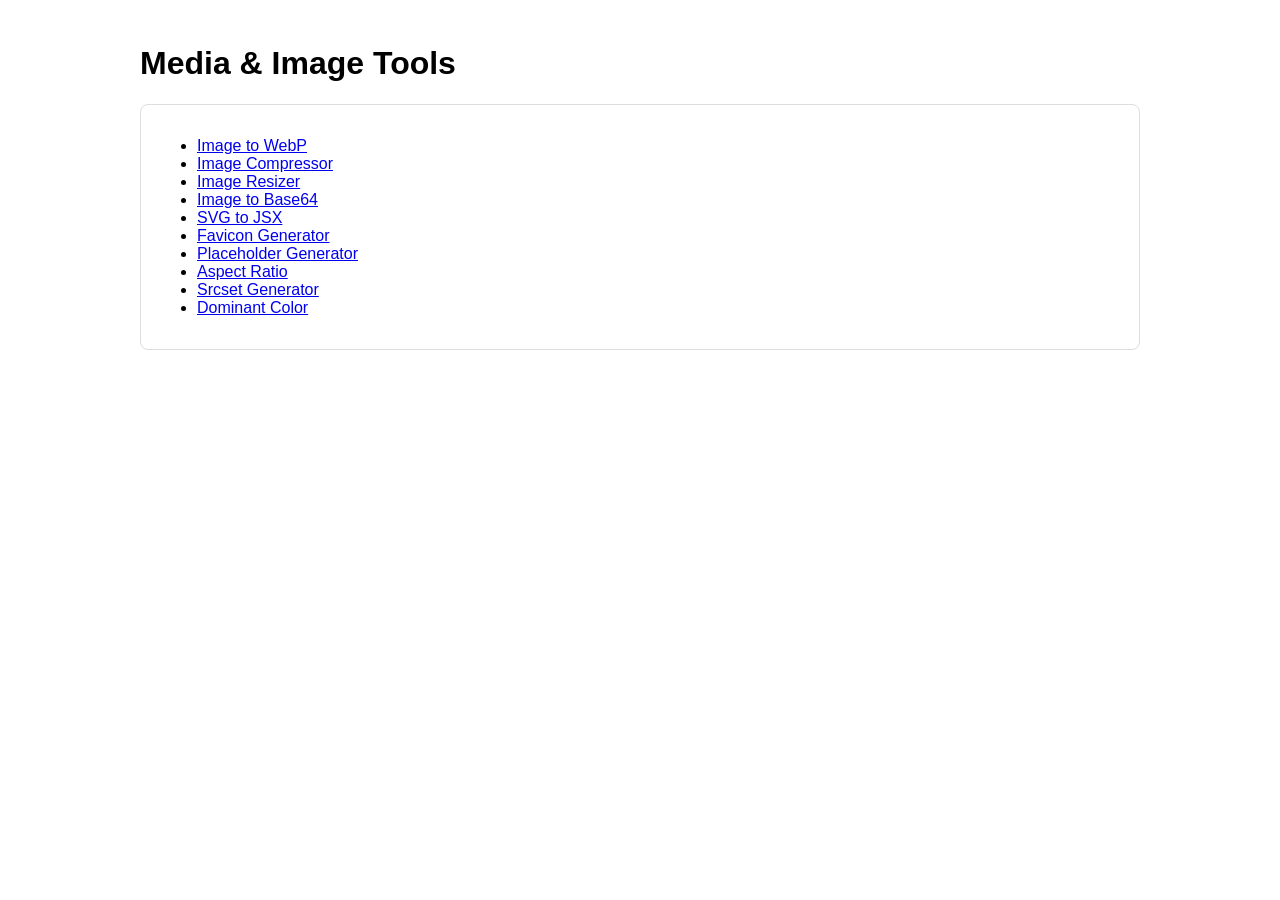
<file: index.html>
<!DOCTYPE html>
<html>
<head>
<meta charset="UTF-8">
<title>Media & Image Tools</title>
<meta name="description" content="Convert, optimize and generate images for web development.">
<link rel="stylesheet" href="style.css">
    <meta name="google-site-verification" content="uQVQvib9O00oQFIT-tXdnkU3Vh5VSFZw2b3WhCHTCns
" />
</head>
<body>

<h1>Media & Image Tools</h1>

<div class="card">
<ul>
<li><a href="webp/index.html">Image to WebP</a></li>
<li><a href="compress/index.html">Image Compressor</a></li>
<li><a href="resize/index.html">Image Resizer</a></li>
<li><a href="base64/index.html">Image to Base64</a></li>
<li><a href="svgjsx/index.html">SVG to JSX</a></li>
<li><a href="favicon/index.html">Favicon Generator</a></li>
<li><a href="placeholder/index.html">Placeholder Generator</a></li>
<li><a href="aspect/index.html">Aspect Ratio</a></li>
<li><a href="srcset/index.html">Srcset Generator</a></li>
<li><a href="color/index.html">Dominant Color</a></li>
</ul>
</div>

</body>
</html>
</file>
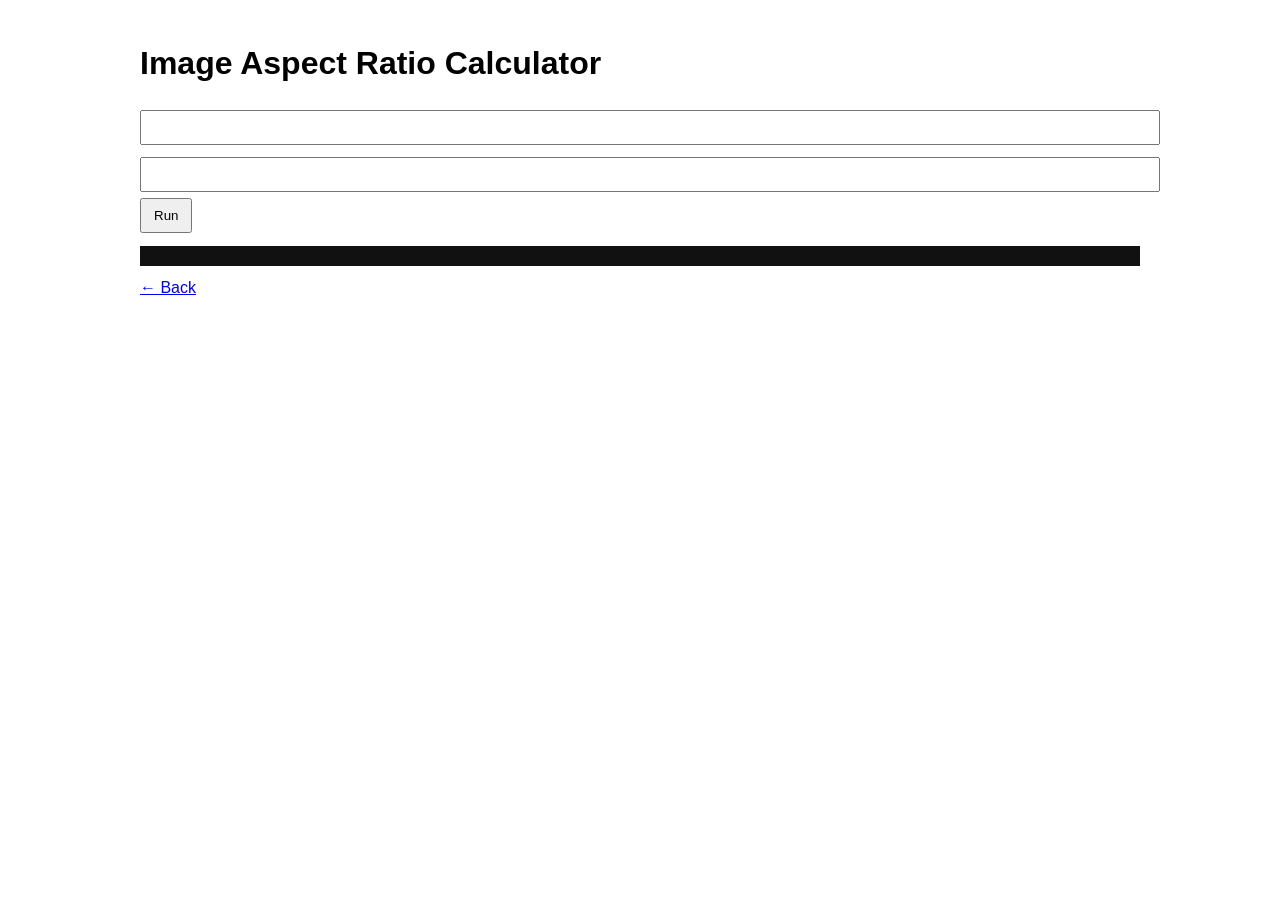
<file: aspect/index.html>
<!DOCTYPE html>
<html>
<head>
<title>Image Aspect Ratio Calculator</title>
<link rel="stylesheet" href="../style.css">
    <meta name="google-site-verification" content="PkLa_ViOo6FAHpvh8SacceMb95o9tePRdrqLNBz9X1M" />
</head>
<body>

<h1>Image Aspect Ratio Calculator</h1>

<input id='w'><input id='h'>

<button onclick="gen()">Run</button>
<pre class="code" id="res"></pre>

<a href="../index.html">← Back</a>

<script>
function gen(){res.textContent=(w.value/h.value).toFixed(2);}
</script>

</body>
</html>
</file>
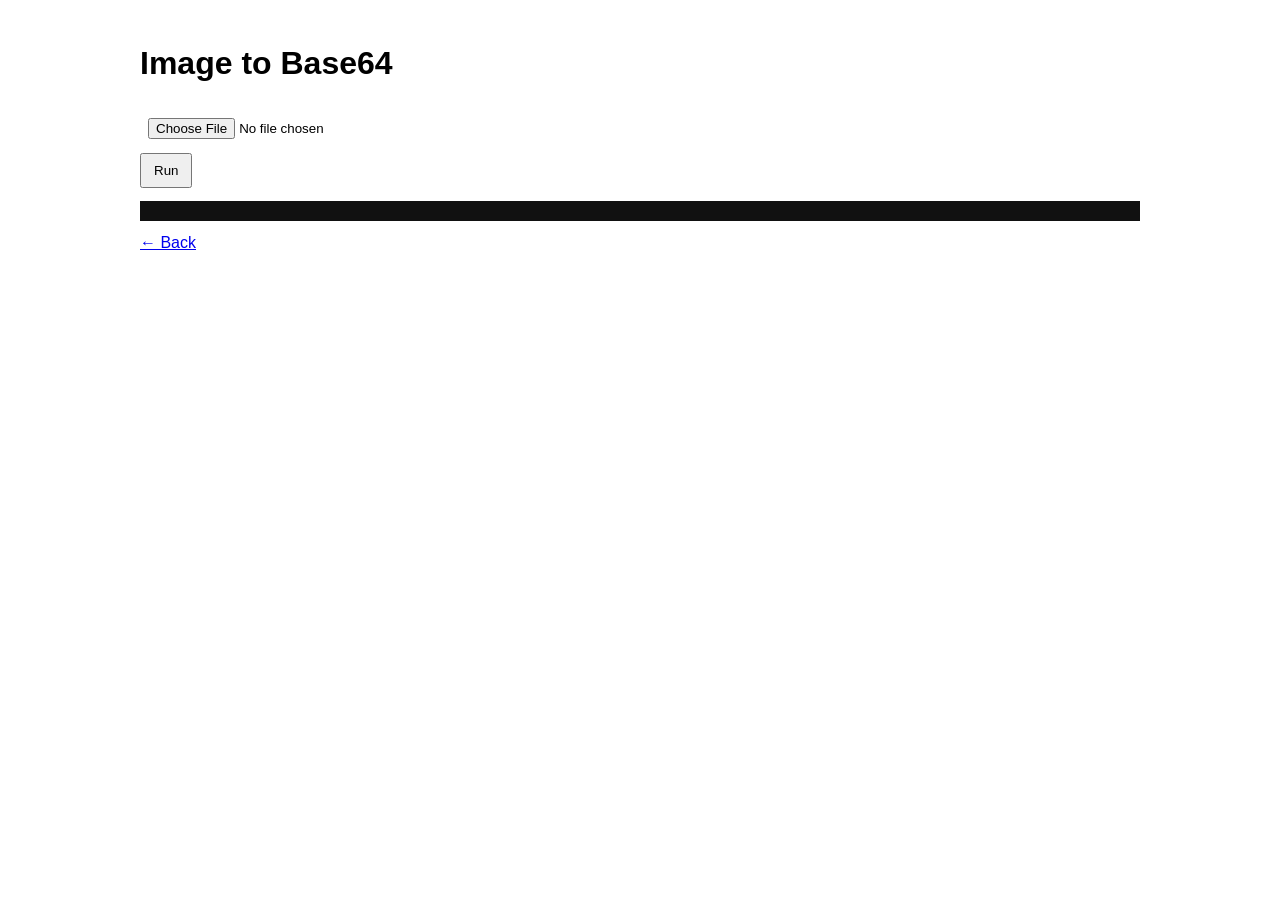
<file: base64/index.html>
<!DOCTYPE html>
<html>
<head>
<title>Image to Base64</title>
<link rel="stylesheet" href="../style.css">
    <meta name="google-site-verification" content="PkLa_ViOo6FAHpvh8SacceMb95o9tePRdrqLNBz9X1M" />
</head>
<body>

<h1>Image to Base64</h1>

<input type='file'>

<button onclick="gen()">Run</button>
<pre class="code" id="res"></pre>

<a href="../index.html">← Back</a>

<script>
function gen(){res.textContent='Base64 string';}
</script>

</body>
</html>
</file>
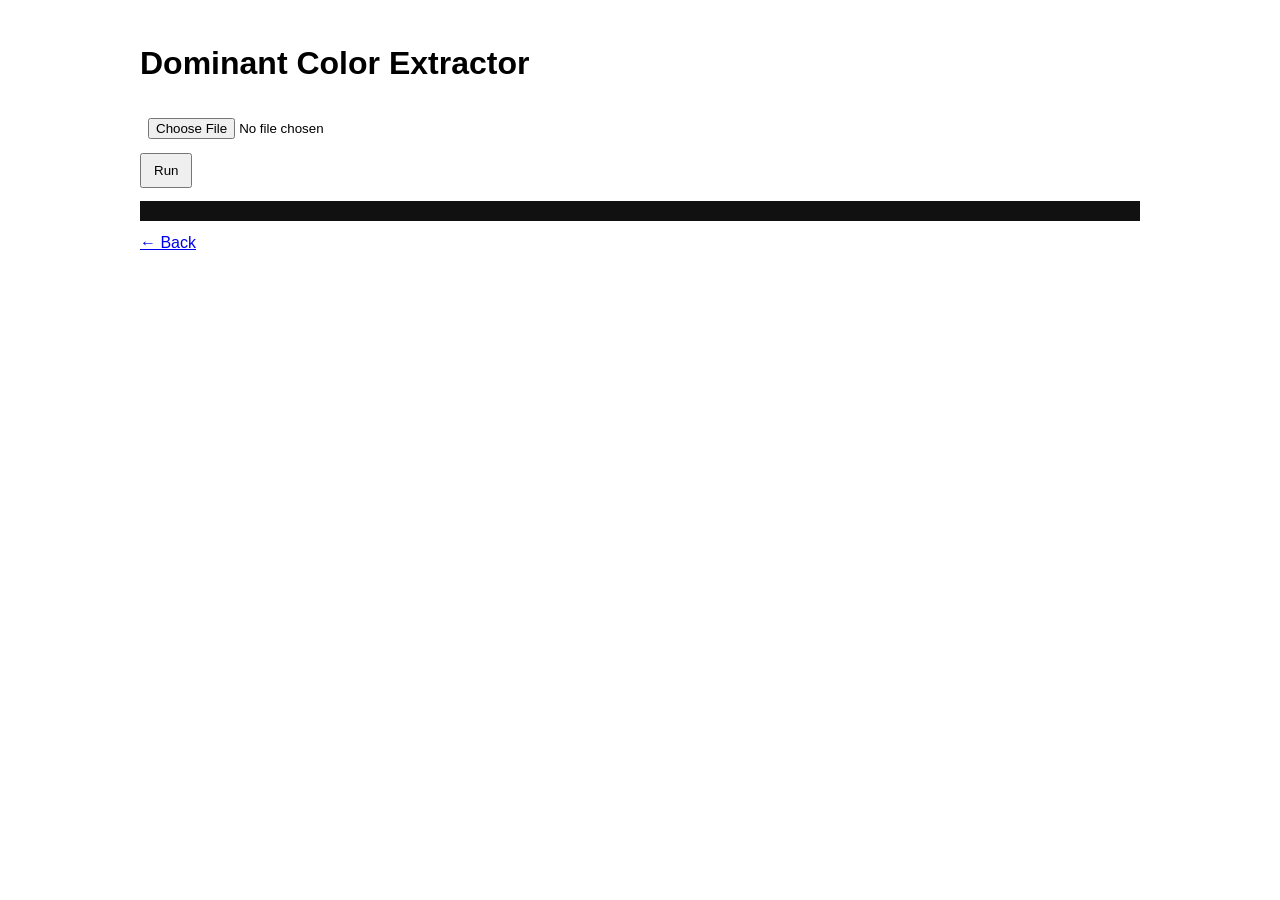
<file: color/index.html>
<!DOCTYPE html>
<html>
<head>
<title>Dominant Color Extractor</title>
<link rel="stylesheet" href="../style.css">
    <meta name="google-site-verification" content="PkLa_ViOo6FAHpvh8SacceMb95o9tePRdrqLNBz9X1M" />
</head>
<body>

<h1>Dominant Color Extractor</h1>

<input type='file'>

<button onclick="gen()">Run</button>
<pre class="code" id="res"></pre>

<a href="../index.html">← Back</a>

<script>
function gen(){res.textContent='Extract dominant color';}
</script>

</body>
</html>
</file>
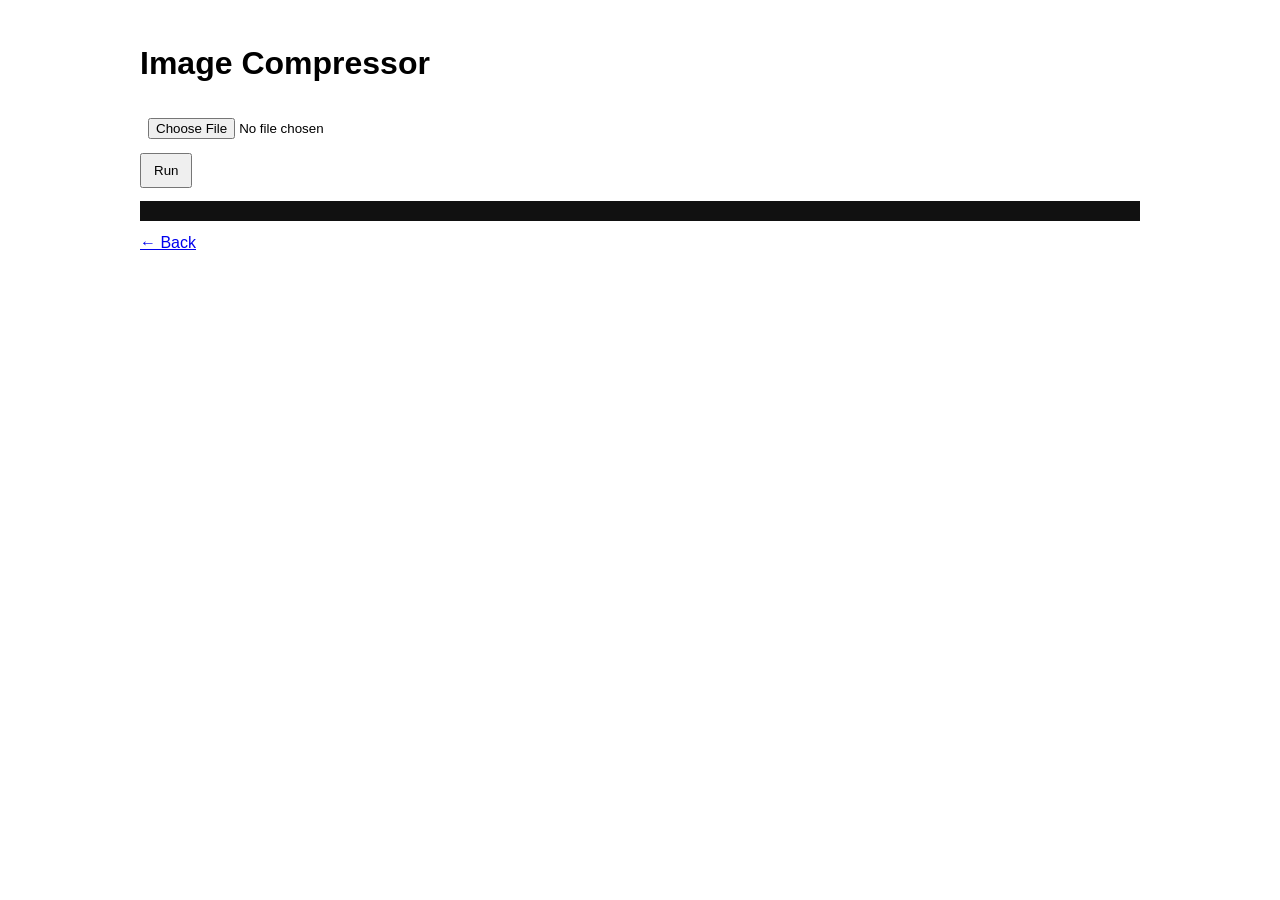
<file: compress/index.html>
<!DOCTYPE html>
<html>
<head>
<title>Image Compressor</title>
<link rel="stylesheet" href="../style.css">
    <meta name="google-site-verification" content="PkLa_ViOo6FAHpvh8SacceMb95o9tePRdrqLNBz9X1M" />
</head>
<body>

<h1>Image Compressor</h1>

<input type='file'>

<button onclick="gen()">Run</button>
<pre class="code" id="res"></pre>

<a href="../index.html">← Back</a>

<script>
function gen(){res.textContent='Compress image';}
</script>

</body>
</html>
</file>
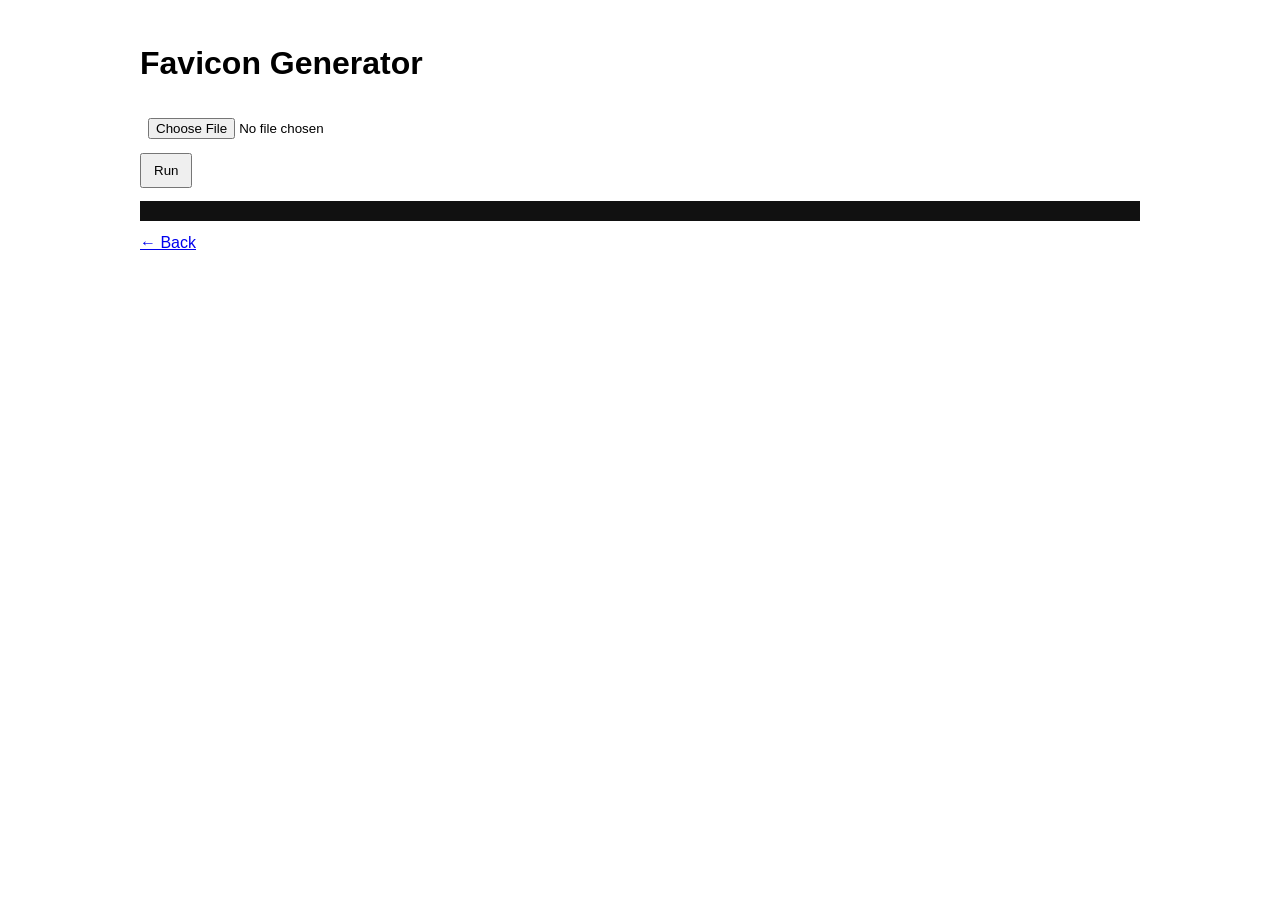
<file: favicon/index.html>
<!DOCTYPE html>
<html>
<head>
<title>Favicon Generator</title>
<link rel="stylesheet" href="../style.css">
    <meta name="google-site-verification" content="PkLa_ViOo6FAHpvh8SacceMb95o9tePRdrqLNBz9X1M" />
</head>
<body>

<h1>Favicon Generator</h1>

<input type='file'>

<button onclick="gen()">Run</button>
<pre class="code" id="res"></pre>

<a href="../index.html">← Back</a>

<script>
function gen(){res.textContent='Generate favicon sizes';}
</script>

</body>
</html>
</file>
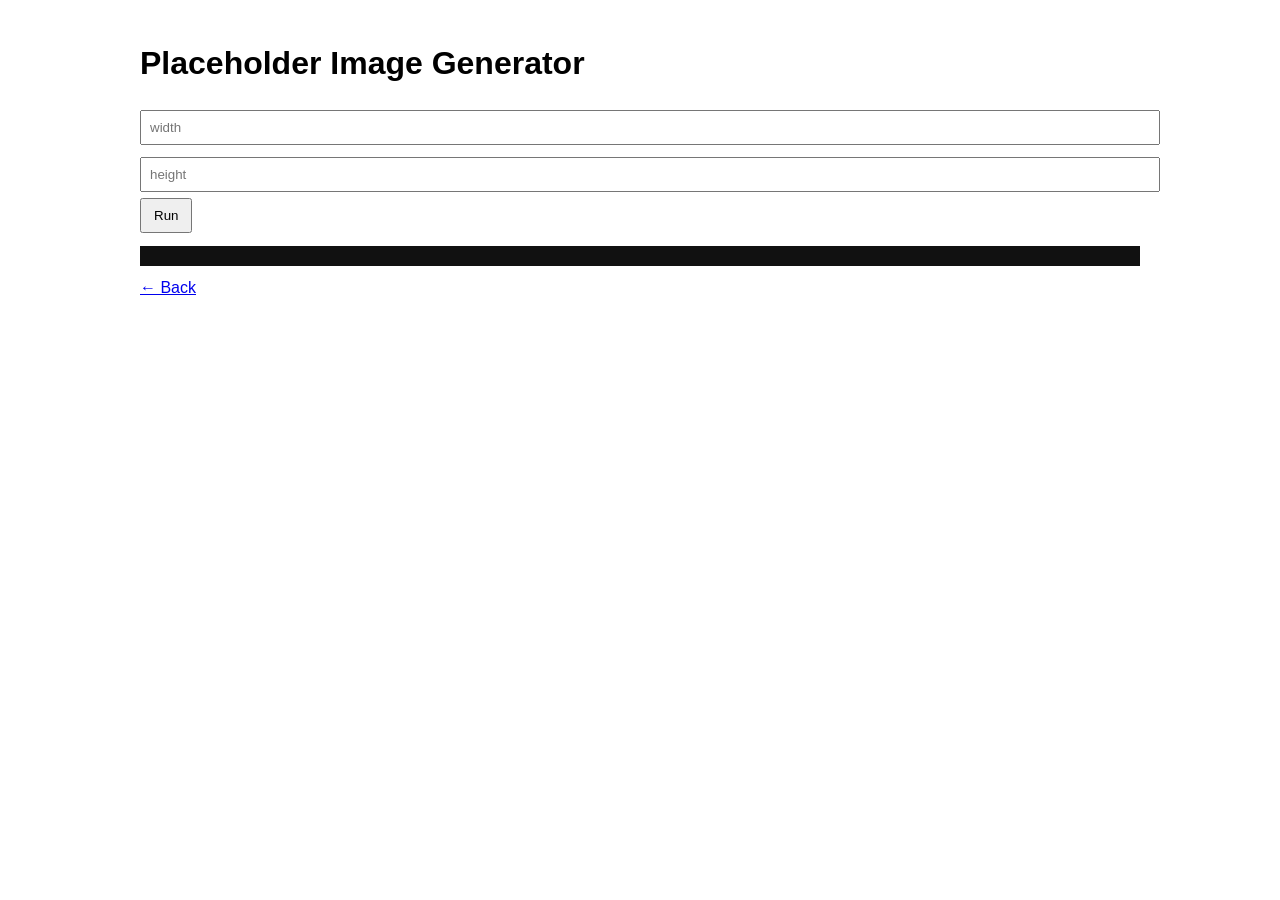
<file: placeholder/index.html>
<!DOCTYPE html>
<html>
<head>
<title>Placeholder Image Generator</title>
<link rel="stylesheet" href="../style.css">
    <meta name="google-site-verification" content="PkLa_ViOo6FAHpvh8SacceMb95o9tePRdrqLNBz9X1M" />
</head>
<body>

<h1>Placeholder Image Generator</h1>

<input placeholder='width'><input placeholder='height'>

<button onclick="gen()">Run</button>
<pre class="code" id="res"></pre>

<a href="../index.html">← Back</a>

<script>
function gen(){res.textContent='Placeholder URL generated';}
</script>

</body>
</html>
</file>
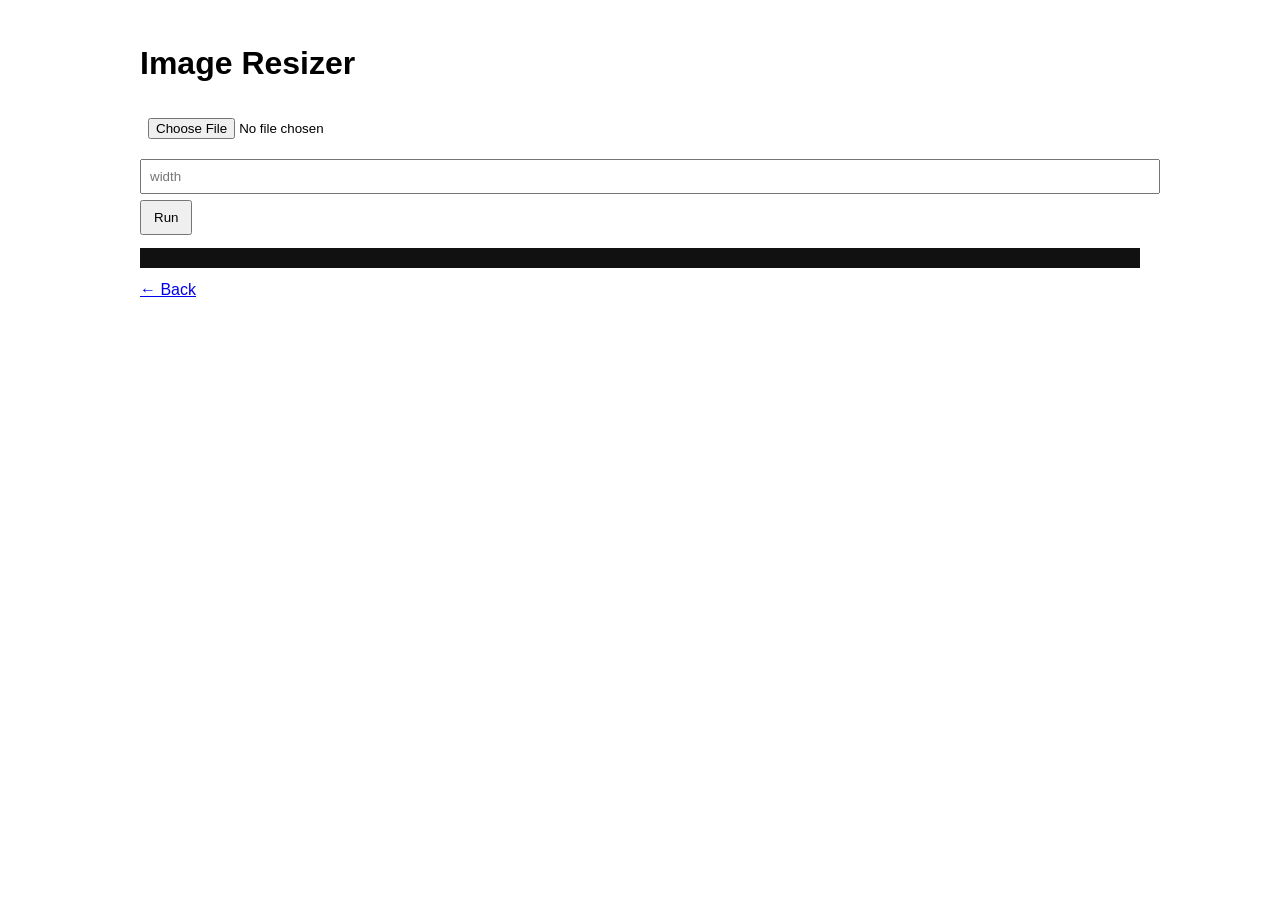
<file: resize/index.html>
<!DOCTYPE html>
<html>
<head>
<title>Image Resizer</title>
<link rel="stylesheet" href="../style.css">
    <meta name="google-site-verification" content="PkLa_ViOo6FAHpvh8SacceMb95o9tePRdrqLNBz9X1M" />
</head>
<body>

<h1>Image Resizer</h1>

<input type='file'><input placeholder='width'>

<button onclick="gen()">Run</button>
<pre class="code" id="res"></pre>

<a href="../index.html">← Back</a>

<script>
function gen(){res.textContent='Resize image';}
</script>

</body>
</html>
</file>
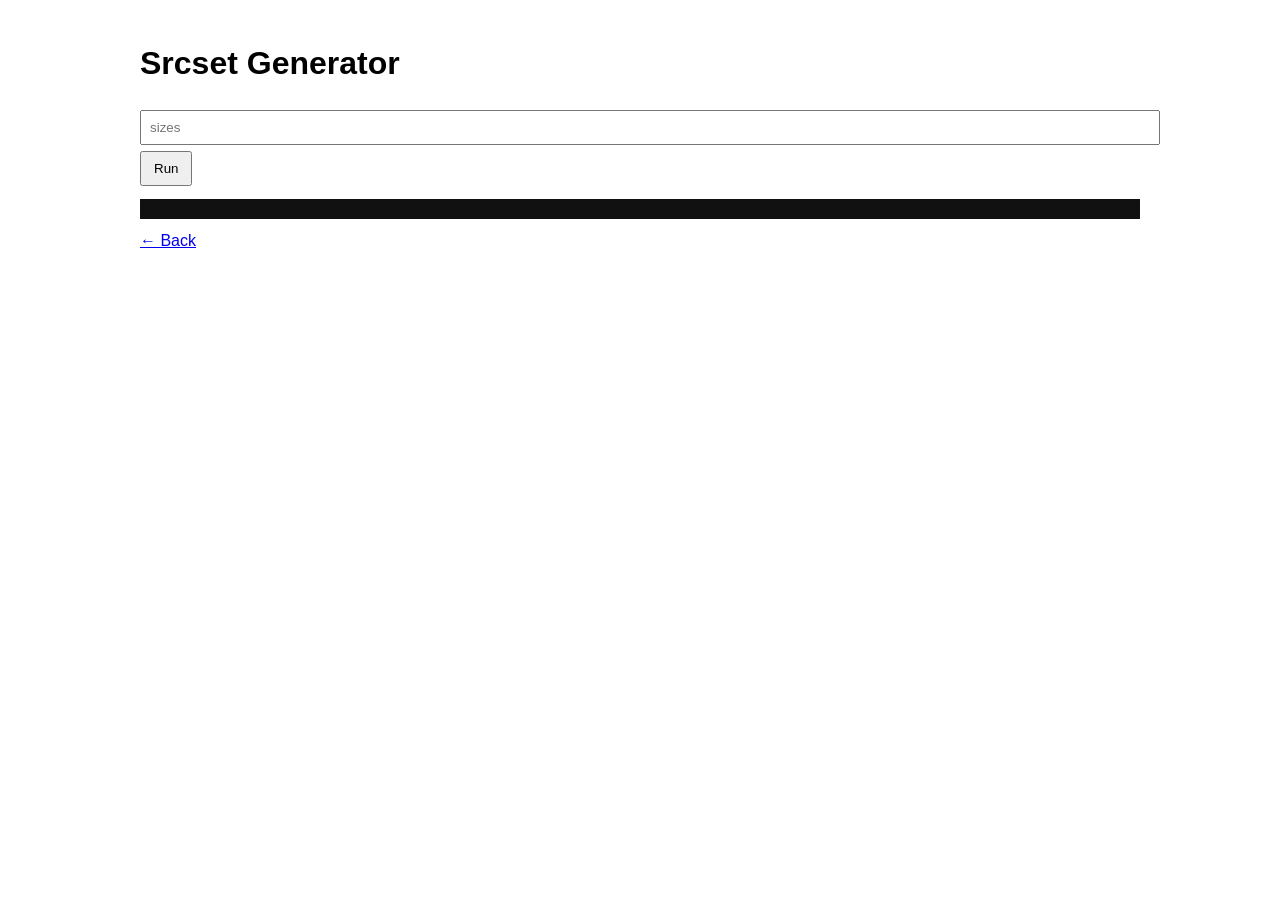
<file: srcset/index.html>
<!DOCTYPE html>
<html>
<head>
<title>Srcset Generator</title>
<link rel="stylesheet" href="../style.css">
    <meta name="google-site-verification" content="PkLa_ViOo6FAHpvh8SacceMb95o9tePRdrqLNBz9X1M" />
</head>
<body>

<h1>Srcset Generator</h1>

<input placeholder='sizes'>

<button onclick="gen()">Run</button>
<pre class="code" id="res"></pre>

<a href="../index.html">← Back</a>

<script>
function gen(){res.textContent='srcset output';}
</script>

</body>
</html>
</file>
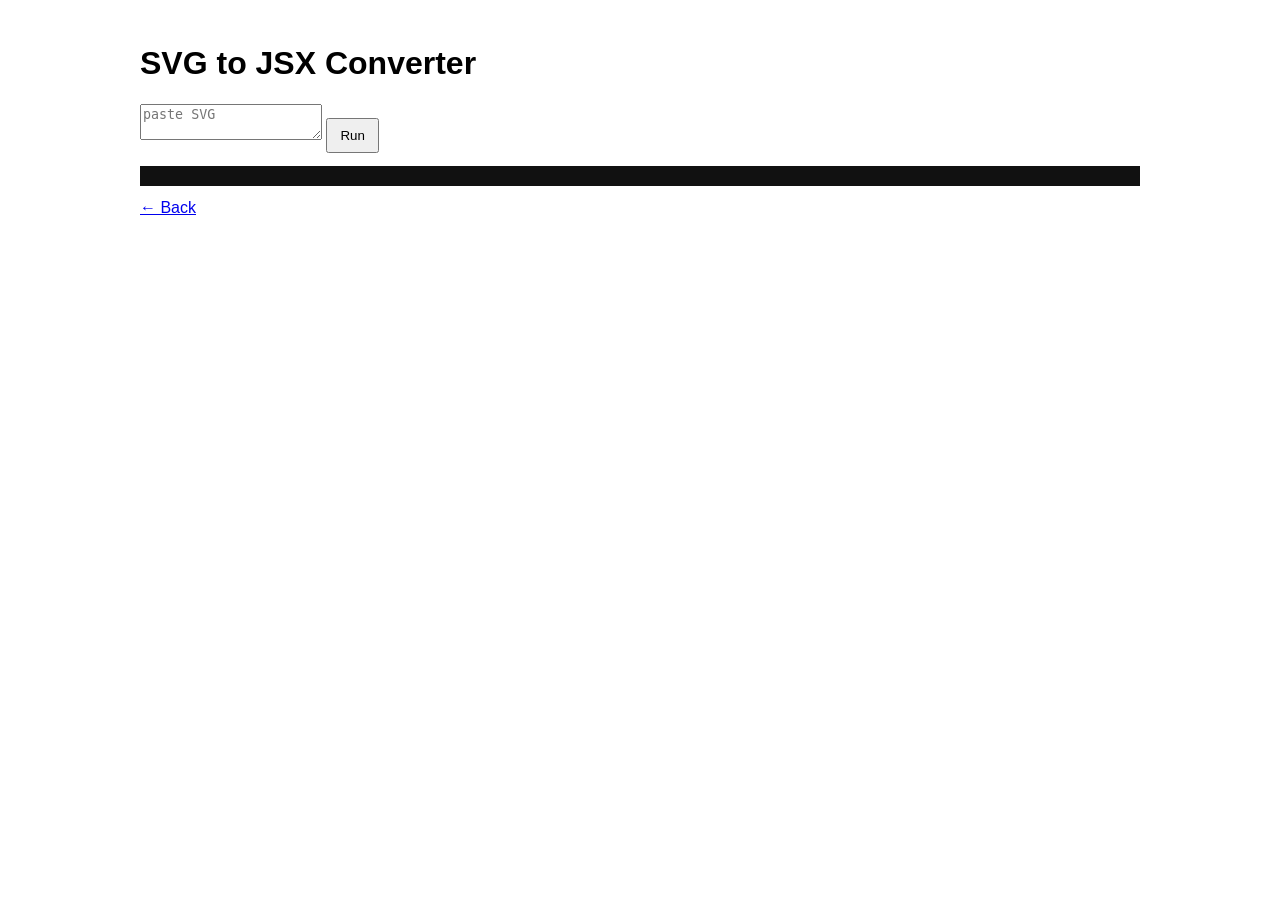
<file: svgjsx/index.html>
<!DOCTYPE html>
<html>
<head>
<title>SVG to JSX Converter</title>
<link rel="stylesheet" href="../style.css">
    <meta name="google-site-verification" content="PkLa_ViOo6FAHpvh8SacceMb95o9tePRdrqLNBz9X1M" />
</head>
<body>

<h1>SVG to JSX Converter</h1>

<textarea placeholder='paste SVG'></textarea>

<button onclick="gen()">Run</button>
<pre class="code" id="res"></pre>

<a href="../index.html">← Back</a>

<script>
function gen(){res.textContent='JSX output';}
</script>

</body>
</html>
</file>
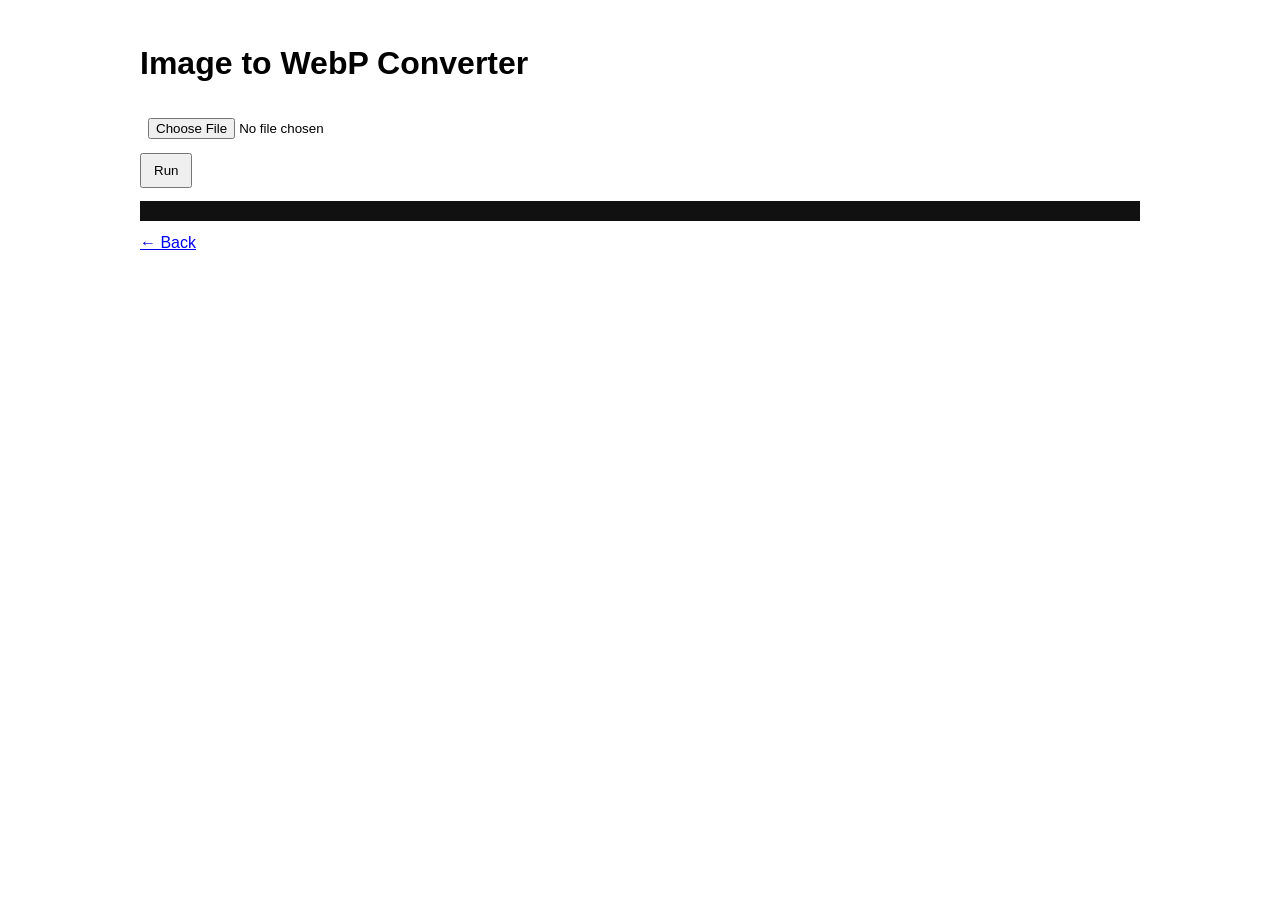
<file: webp/index.html>
<!DOCTYPE html>
<html>
<head>
<title>Image to WebP Converter</title>
<link rel="stylesheet" href="../style.css">
    <meta name="google-site-verification" content="PkLa_ViOo6FAHpvh8SacceMb95o9tePRdrqLNBz9X1M" />
</head>
<body>

<h1>Image to WebP Converter</h1>

<input type='file'>

<button onclick="gen()">Run</button>
<pre class="code" id="res"></pre>

<a href="../index.html">← Back</a>

<script>
function gen(){res.textContent='Convert to WebP (client-side placeholder)';}
</script>

</body>
</html>
</file>
<file: style.css>
body{font-family:Arial;padding:24px;max-width:1000px;margin:auto;}
.card{border:1px solid #ddd;padding:16px;border-radius:8px;margin:12px 0;}
input{width:100%;padding:8px;margin:6px 0;}
button{padding:8px 12px;}
.code{background:#111;color:#0f0;padding:10px;font-family:monospace;}
</file>
